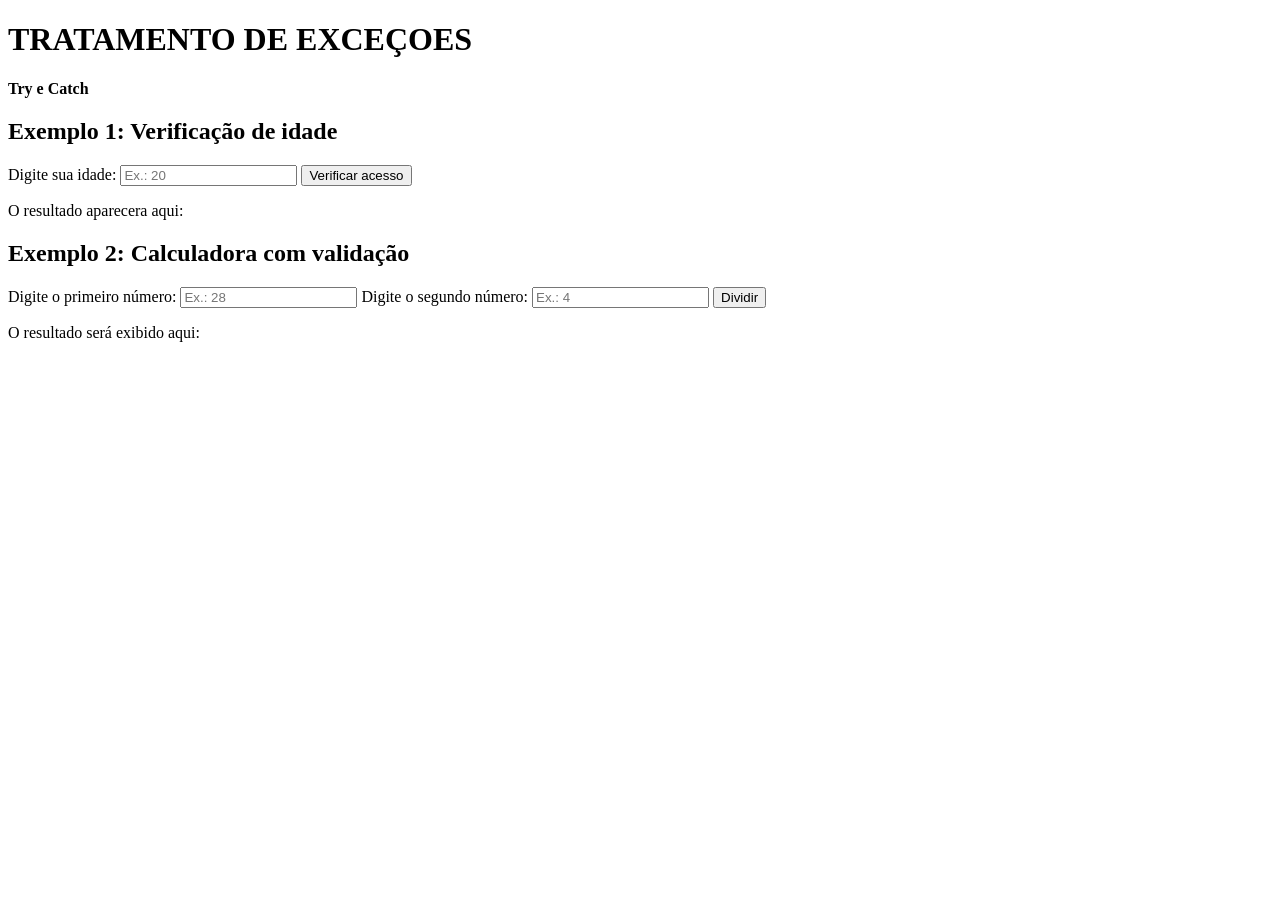
<file: aula 7-EXCEPTION/index.html>
<!DOCTYPE html>
<html lang="en">
<head>
    <meta charset="UTF-8">
    <meta name="viewport" content="width=device-width, initial-scale=1.0">
    <title>Document</title>
</head>
<body>
    <main>
        <h1>TRATAMENTO DE EXCEÇOES</h1>
        <p><strong> Try e Catch </strong></p>
        <section>
            <h2>Exemplo 1: Verificação de idade</h2>
            <label for="idade">Digite sua idade:</label>
        <input type="number" id="idade" placeholder="Ex.: 20">
        <button type="button" id="verificarIdade">Verificar acesso</button>
        <p id="resultadoIdade" class="resultado">O resultado aparecera aqui:</p>
        <p id="finalizacaoIdade" class="observacao"></p>
        </section>
        <section>
            <h2>Exemplo 2: Calculadora com validação</h2>
            <label for="numero1">Digite o primeiro número:</label>
            <input type="number" id="numero1" placeholder="Ex.: 28">
            <label for="numero2">Digite o segundo número:</label>
            <input type="number" id="numero2" placeholder="Ex.: 4">
            <button type="button" id="dividir">Dividir</button>
            <p id="resultadoDivisao" class="resultado">O resultado será exibido aqui:</p>
            <p id="finalizacaoDivisao" class="observacao"></p>
        </section>
    </main>
    <script src="script.js"></script>
</body>
</html>
</file>
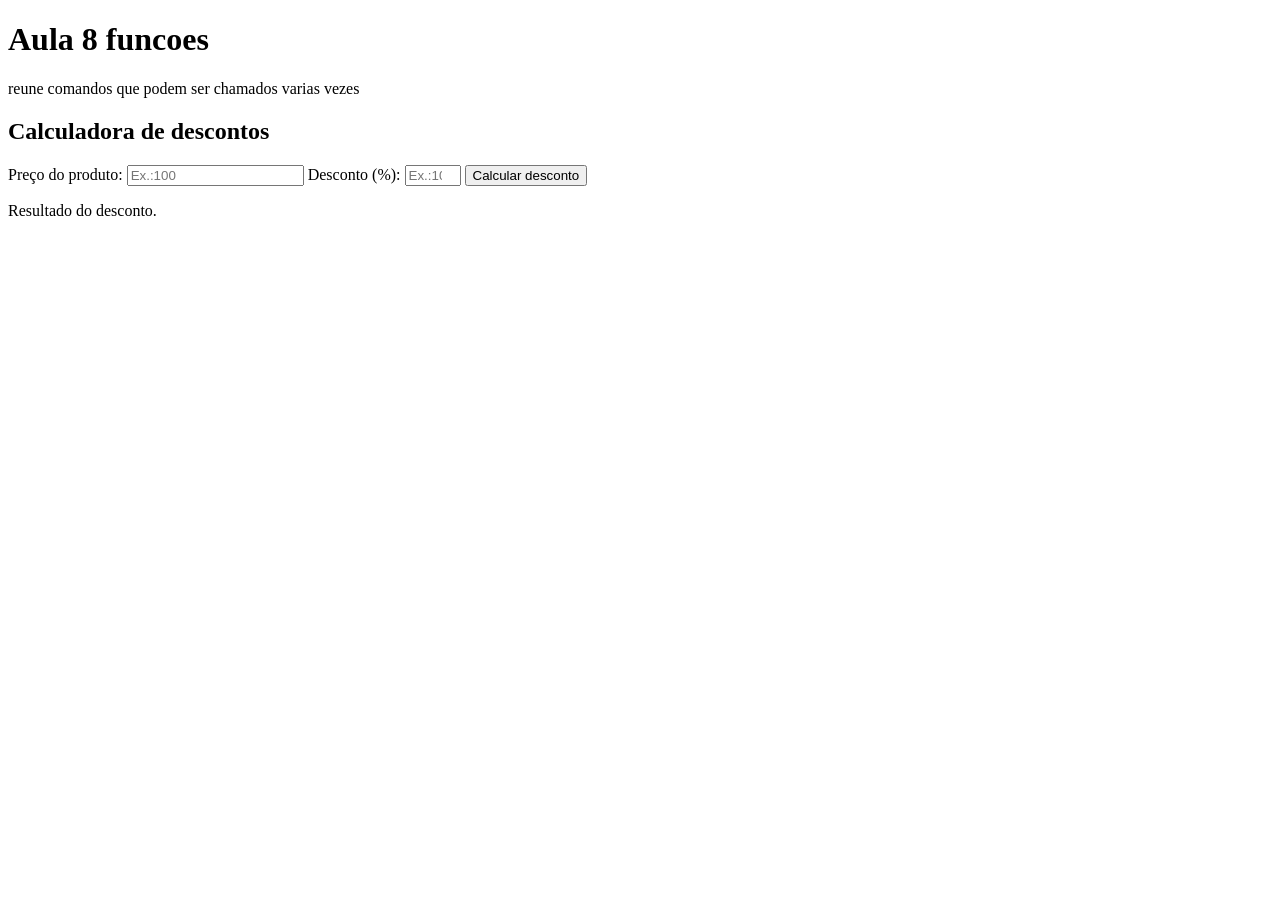
<file: AULA 8 FUNCOES/index.html>
<!DOCTYPE html>
<html lang="en">
<head>
    <meta charset="UTF-8">
    <meta name="viewport" content="width=device-width, initial-scale=1.0">
    <title>Document</title>
</head>
<body>
    <main>
        <h1>Aula 8 funcoes</h1>
        <p>reune comandos que podem ser chamados varias vezes</p>
        <section>
            <h2>Calculadora de descontos</h2>
            <label for="preco">Preço do produto:</label>
            <input type="number" id="preco" min="0" placeholder="Ex.:100">
            <label for="desconto">Desconto (%):</label>
            <input type="number" id="desconto" min="0" max="100" placeholder="Ex.:10">
            <button type="button" id="calcular">Calcular desconto</button>
            <p id="resultado" class="resultado" role="status">Resultado do desconto.</p>
        </section>
    </main>
    <script src="script.js"></script>
</body>
</html>
</file>
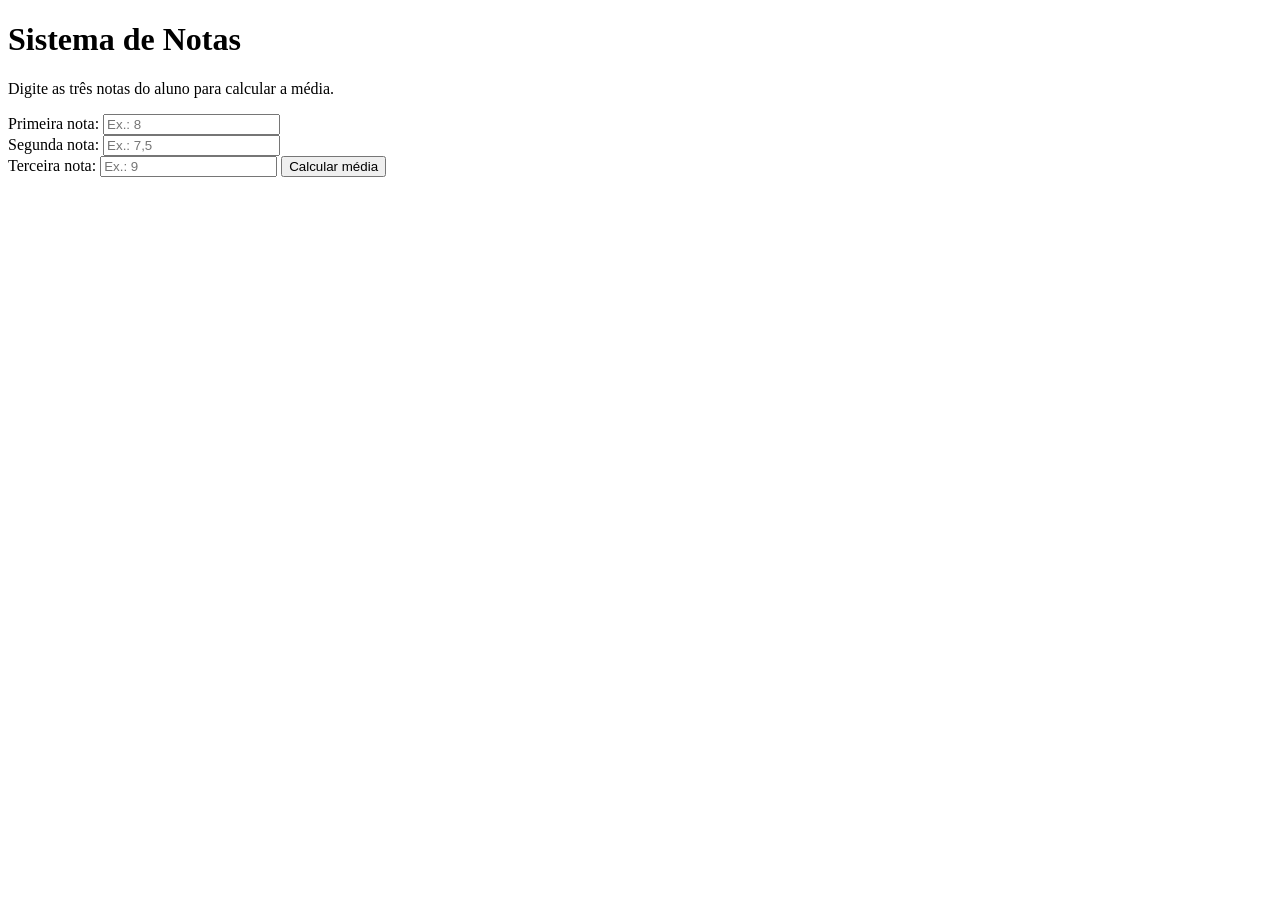
<file: Exercício - Sistema de Notas-EXCEPTION/index.html>
<!DOCTYPE html>
<html lang="pt-BR">
<head>
    <meta charset="UTF-8">
    <meta name="viewport" content="width=device-width, initial-scale=1.0">
    <title>Sistema de Notas</title>
</head>
<body>
    <main>
        <h1>Sistema de Notas</h1>
        <p>Digite as três notas do aluno para calcular a média.</p>

        <section>
            <label for="nota1">Primeira nota:</label>
            <input type="number" id="nota1" min="0" max="10" step="any" placeholder="Ex.: 8">
            <br>

            <label for="nota2">Segunda nota:</label>
            <input type="number" id="nota2" min="0" max="10" step="any" placeholder="Ex.: 7,5">
            <br>

            <label for="nota3">Terceira nota:</label>
            <input type="number" id="nota3" min="0" max="10" step="any" placeholder="Ex.: 9">
            
            <button type="button" id="calcular">Calcular média</button>
            <p id="resultadoMedia" aria-live="polite"></p>
            <p id="finalizacaoMedia" class="finalizacao"></p>
        </section>
    </main>
    <script src="script.js"></script>
</body>
</html>
</file>
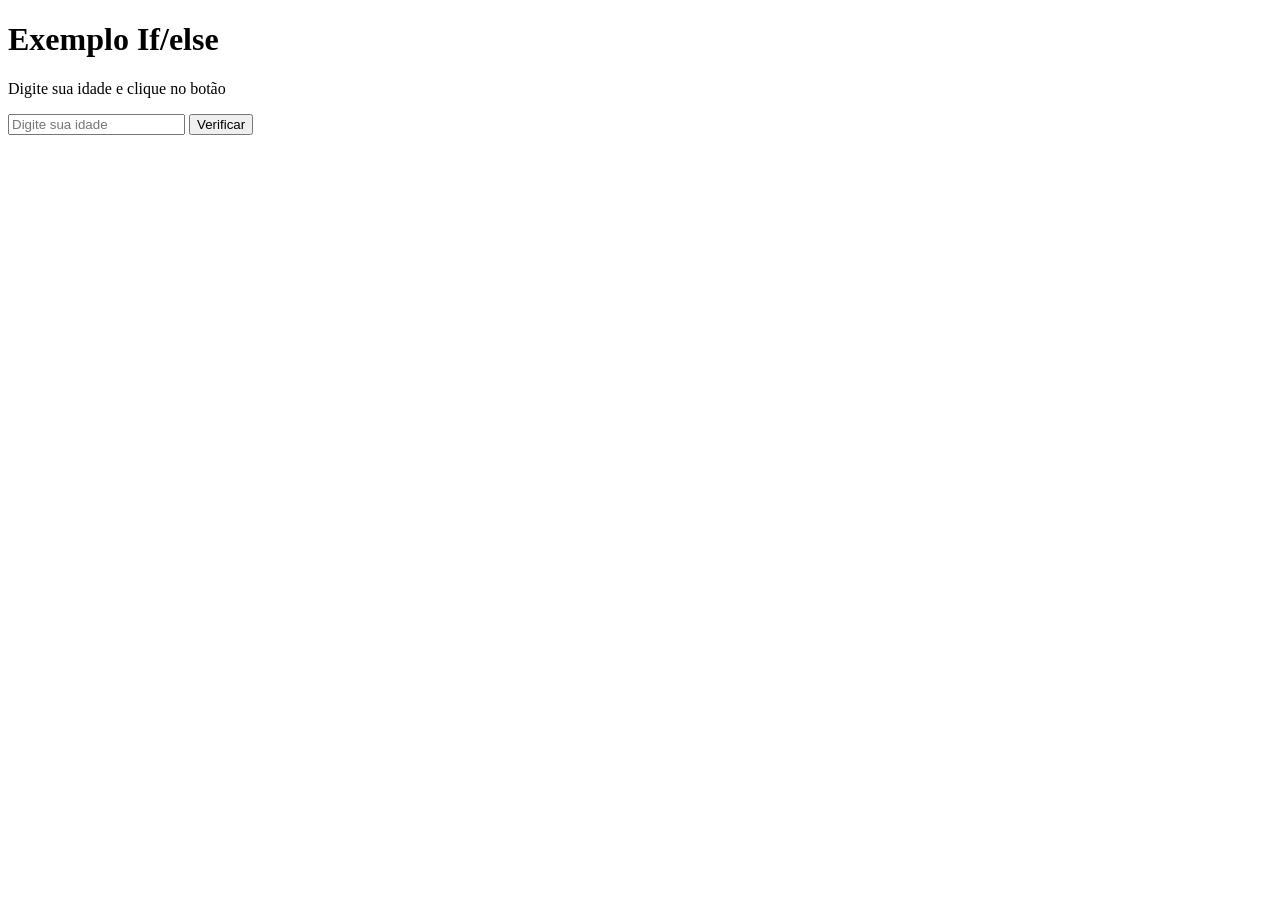
<file: Aula 04/if-else.html>
<!DOCTYPE html>
<html lang="en">
<head>
    <meta charset="UTF-8">
    <meta name="viewport" content="width=device-width, initial-scale=1.0">
    <title>Document</title>
</head>
<body>
    <h1> Exemplo If/else</h1>
    <p>Digite sua idade e clique no botão </p>

    <input type="number" id="idade" placeholder="Digite sua idade">
    <button type="button" id="verificar">Verificar</button>

    <p id="resultado"></p>

    <script src="if-else.js"></script>
</body>
</html>
</file>
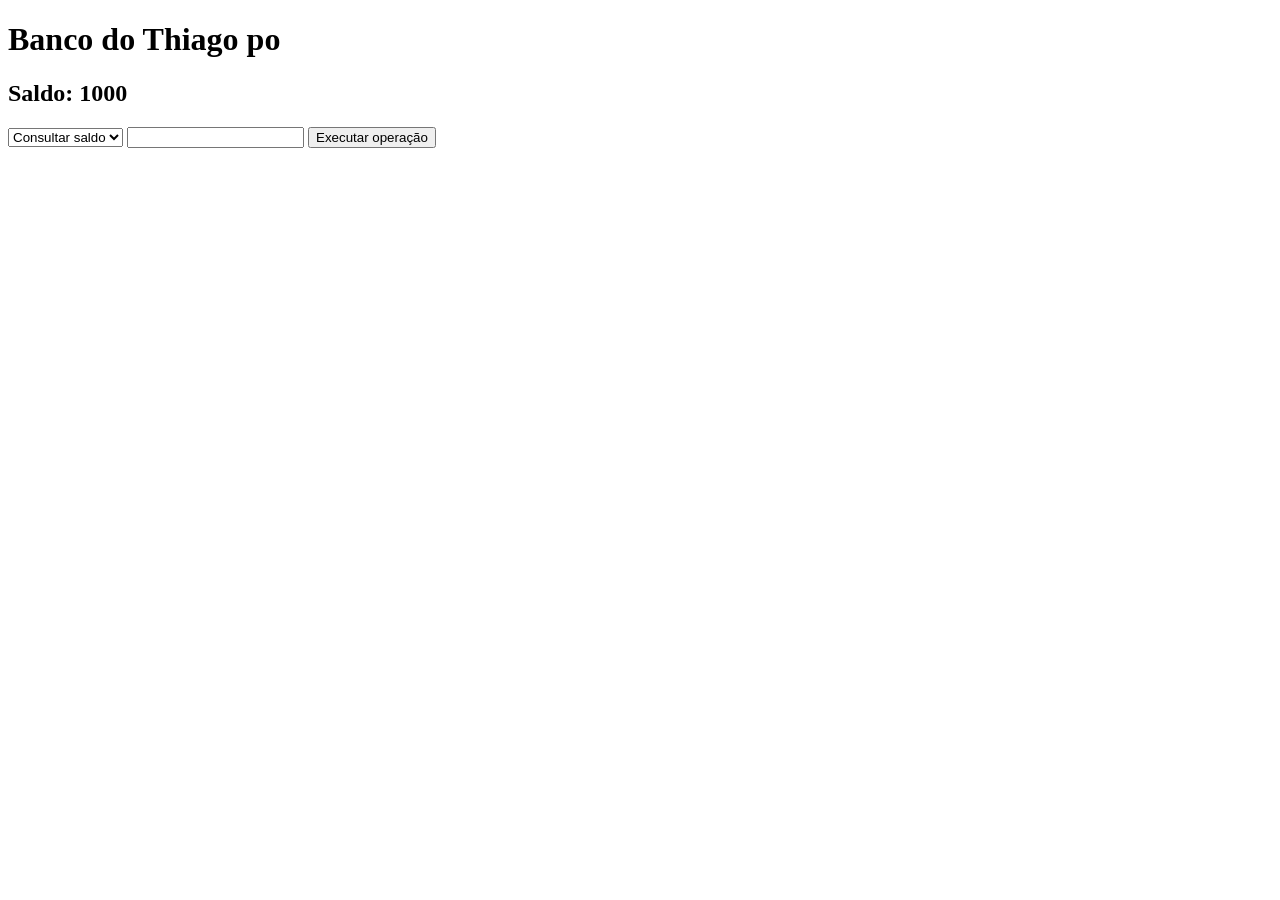
<file: desafio/desafio.html>
<!DOCTYPE html>
<html lang="pt-BR">
<head>
    <meta charset="UTF-8">
    <title>Banco</title>
</head>
<body>
    <h1>Banco do Thiago po</h1>

    <h2>Saldo: <span id="saldo">1000</span></h2>

    <select id="operacao">
        <option value="saldo">Consultar saldo</option>
        <option value="deposito">Depositar</option>
        <option value="saque">Sacar</option>
        <option value="extrato">extrato</option>
    </select>
    <input type="number" id="valor">
    <button type="button" id="executar">Executar operação</button>
    <p id="resultado"></p>
    <script src="desafio.js"></script>
</body>
</html>
</file>
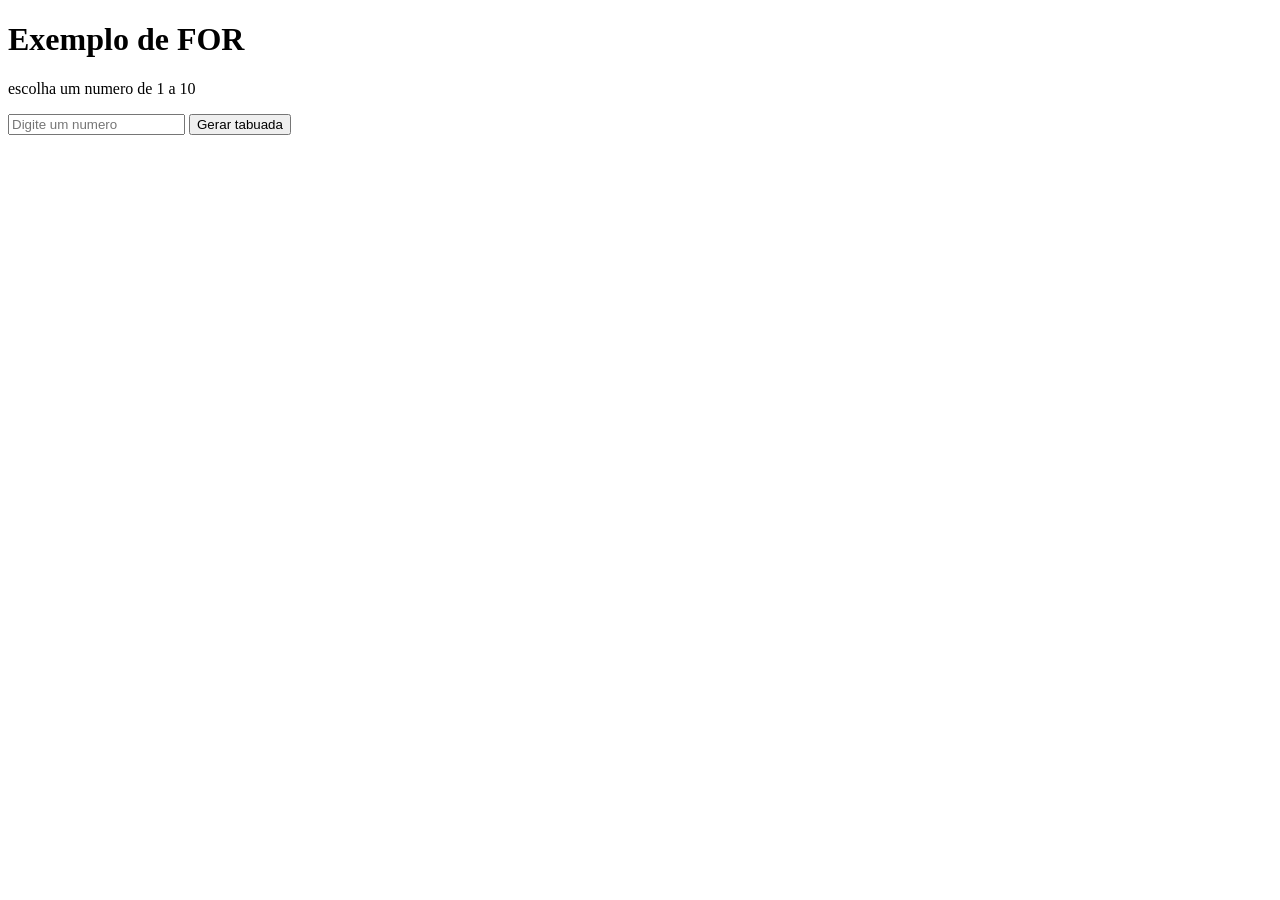
<file: P2 quarto periodo desenvolvimento web/atividade.html>
<!DOCTYPE html>
<html lang="en">
<head>
    <meta charset="UTF-8">
    <meta name="viewport" content="width=device-width, initial-scale=1.0">
    <title>Document</title>
</head>
<body>
    <h1>Exemplo de FOR</h1>

    <p>escolha um numero de 1 a 10</p>
    <input type="number" id="numero" placeholder="Digite um numero">

    <button id="gerar">Gerar tabuada</button>
    <ul id="lista"></ul>
    <script src="atividade.js"></script>
</body>
</html>
</file>
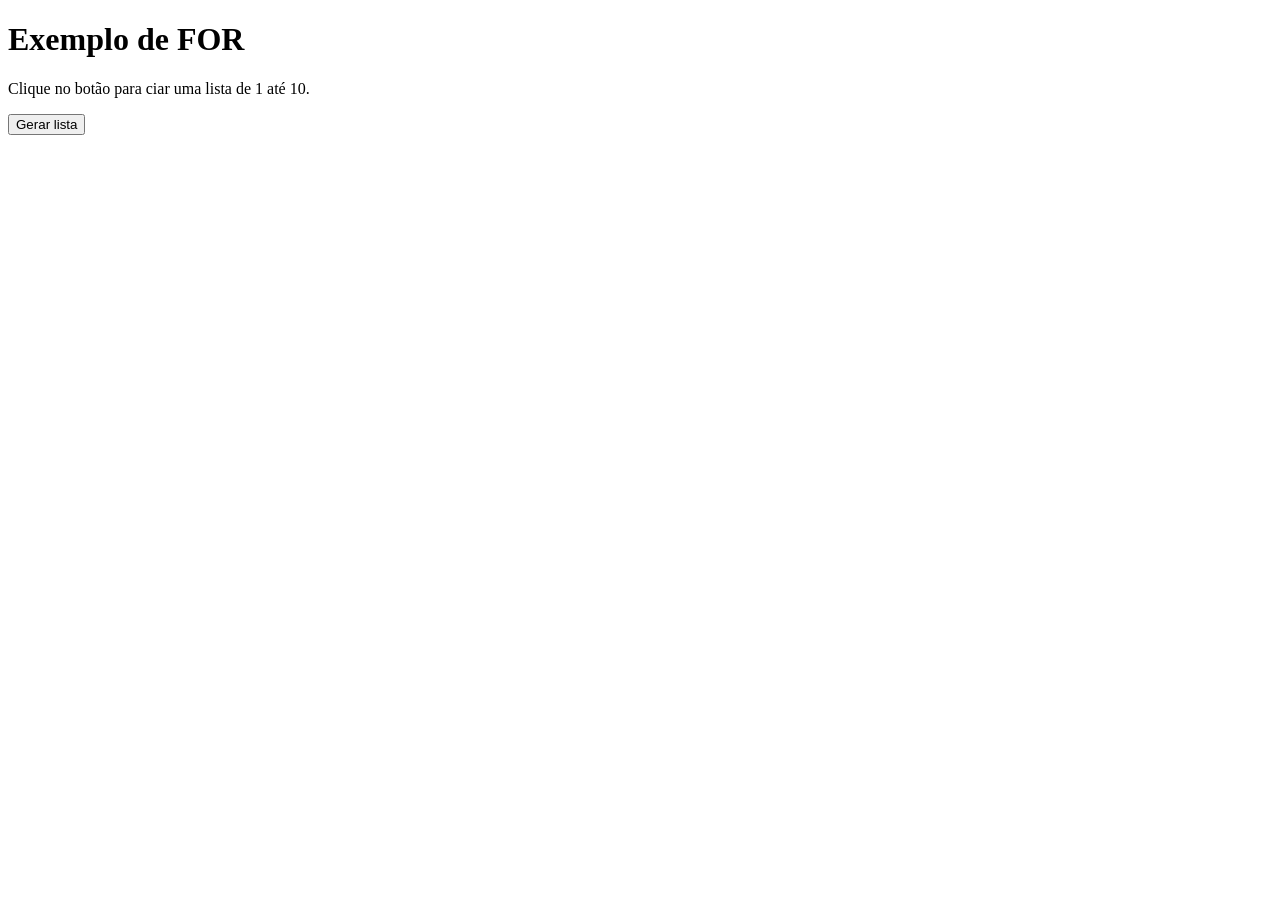
<file: P2 quarto periodo desenvolvimento web/for.html>
<!DOCTYPE html>
<html lang="en">
<head>
    <meta charset="UTF-8">
    <meta name="viewport" content="width=device-width, initial-scale=1.0">
    <title>Document</title>
</head>
<body>
    <h1>Exemplo de FOR</h1>

    <p>Clique no botão para ciar uma lista de 1 até 10.</p>

    <button type="button" id="gerar">Gerar lista </button>
    <ul id="lista"></ul>
    <script src="for.js"></script>
</body>
</html>
</file>
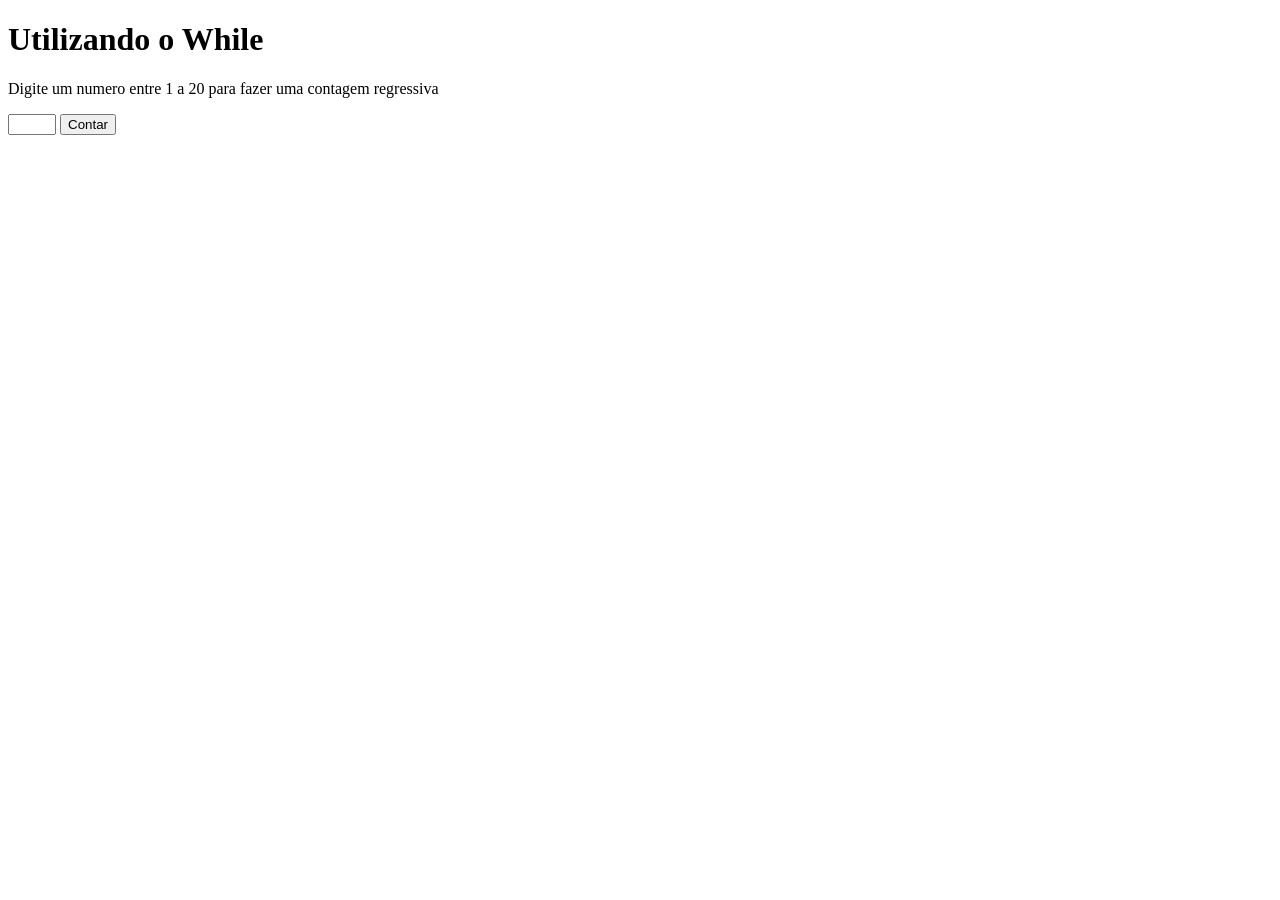
<file: P2 quarto periodo desenvolvimento web/while.html>
<!DOCTYPE html>
<html lang="en">
<head>
    <meta charset="UTF-8">
    <meta name="viewport" content="width=device-width, initial-scale=1.0">
    <title>Exemplo do While</title>
</head>
<body>
    <h1>Utilizando o While</h1>

    <p>Digite um numero entre 1 a 20 para fazer uma contagem regressiva</p>
    
    <input type="number" id="numero" min="1" max="20">
    
    <button type="button" id="contar">Contar</button>
    
    <p id="resultado"></p>
    
    <script src="while.js"></script>
</body>
</html>
</file>
